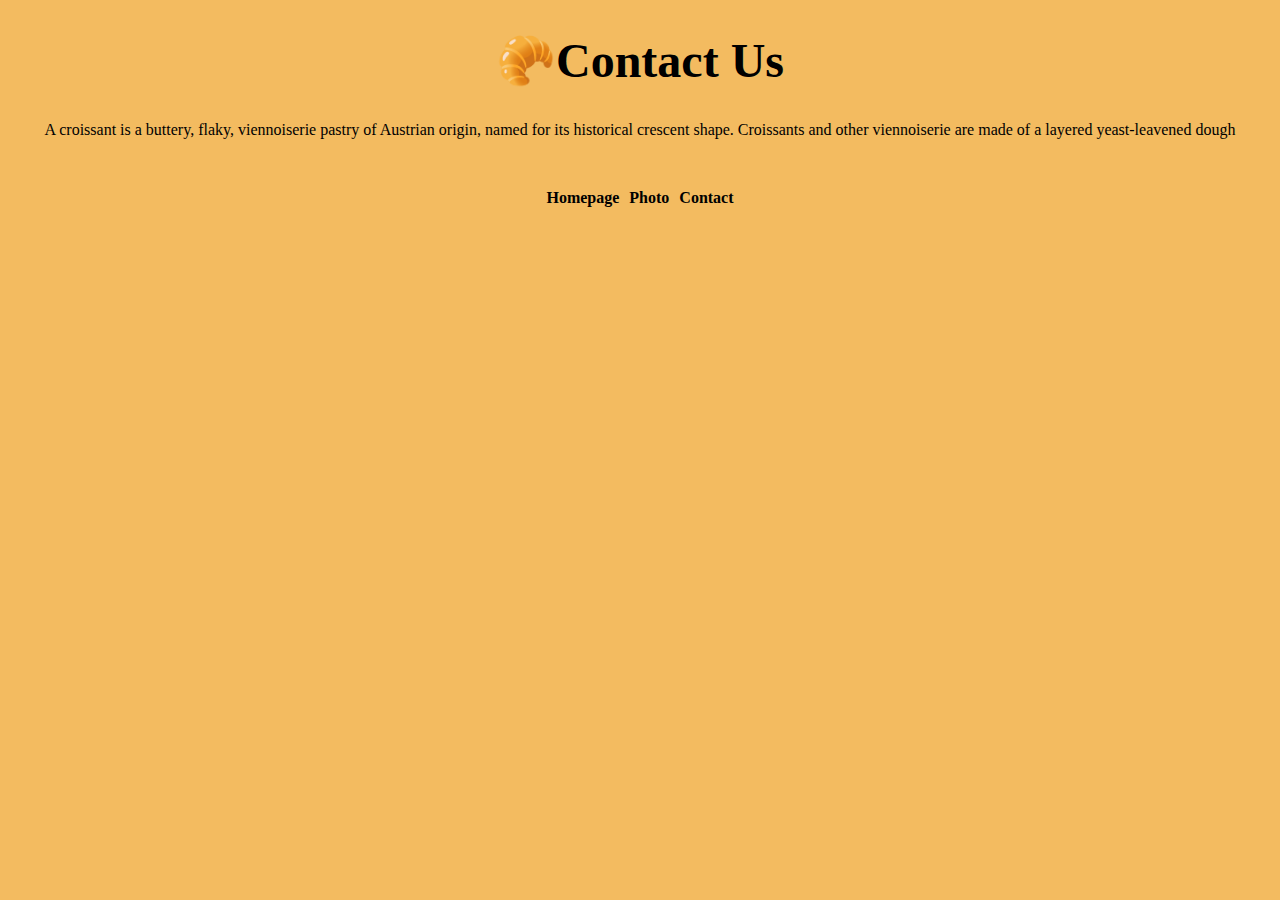
<file: index.html>
<!DOCTYPE html>
<html lang="en">
<head>
    <meta charset="UTF-8">
    <meta name="viewport" content="width=device-width, initial-scale=1.0">
    <meta name="description"  content="This is a page about Croissants" />
    <title>The best croissant in Vila Real</title>
    <link rel="stylesheet" href="css/styles.css"">
</head>
<body>
    <h1>
        🥐Contact Us
    </h1>
    <p>A croissant is a buttery, flaky, viennoiserie pastry of Austrian origin, named for its historical crescent shape. Croissants and other viennoiserie are made of a layered yeast-leavened dough</p>
    <footer class="links">
        <a href="index.html" title="Home"> Homepage</a>
        <a href="photo.html" title="Croissant photo"> Photo</a>
        <a href="contact.html" title="Croissant Us"> Contact</a>
    </footer>
</body>
</html>
</file>
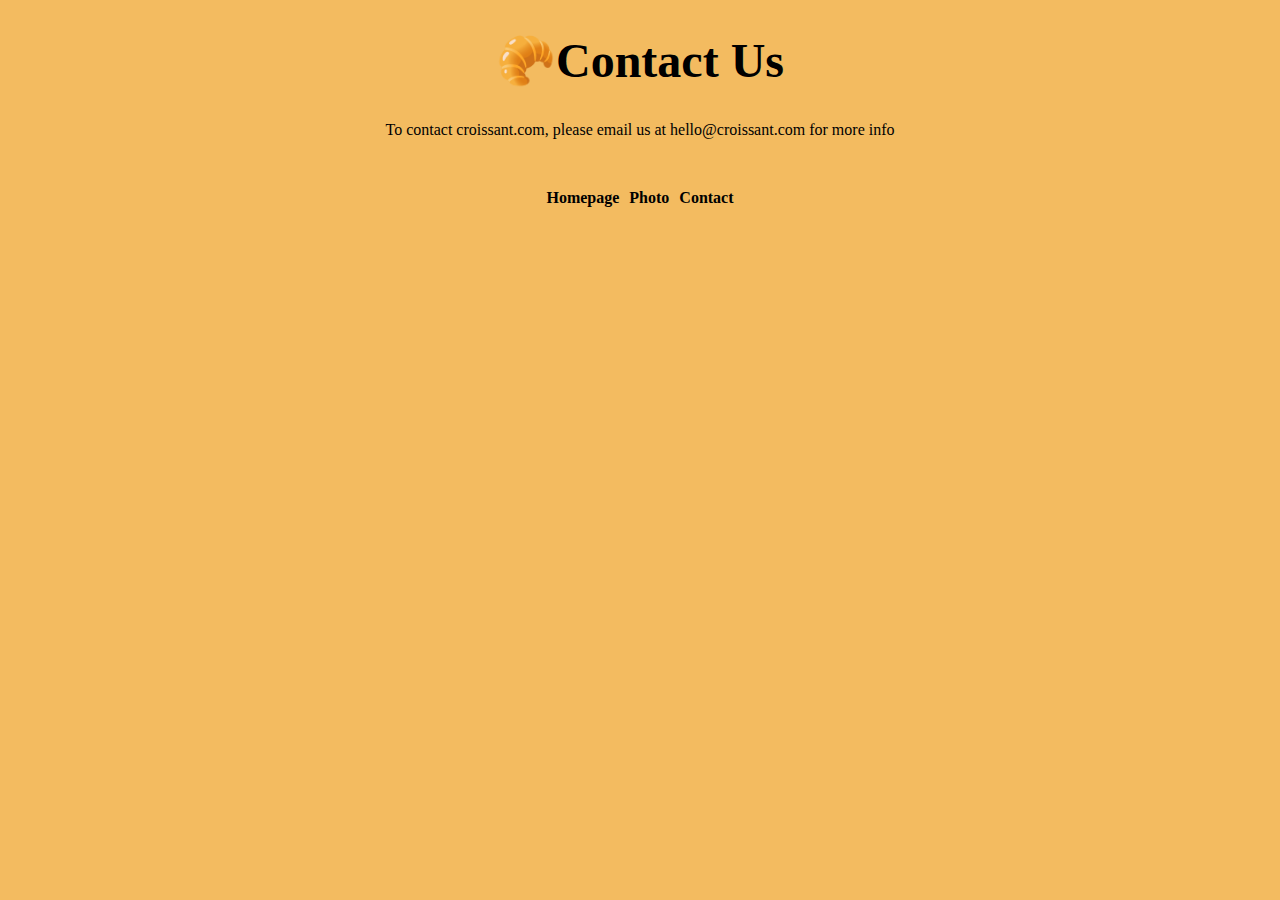
<file: contact.html>
<!DOCTYPE html>
<html lang="en">
<head>
    <meta charset="UTF-8">
    <meta name="viewport" content="width=device-width, initial-scale=1.0">
    <meta name="description"  content="Contact our beautiful place" />
    <title>Contact Us</title>
    <link rel="stylesheet" href="css/styles.css"">
</head>
<body>
    <h1>
        🥐Contact Us
    </h1>
    <p>To contact croissant.com, please email us at hello@croissant.com for more info</p>
    <footer class="links">
        <a href="index.html" title="Home"> Homepage</a>
        <a href="photo.html" title="Croissant photo"> Photo</a>
        <a href="contact.html" title="Croissant Us"> Contact</a>
    </footer>
</body>
</html>
</file>
<file: css/styles.css>
body{
    background-color: #F3BB60;
}

h1{
    text-align: center;
    font-size: 48px;
}

p{
    text-align: center;
}

p a{
    text-decoration: underline;
    color: blue;
}

.links{
    display: flex;
    justify-content: center;     
    gap: 10px;                   
    margin-top: 50px;   
    
}

.links a {
  text-decoration: none;       
  color: #000;               
  font-weight: bold;           
}

img{
    width: 300px;
    height: 400px;
    margin: 0 auto;
    display: block;
}
</file>
